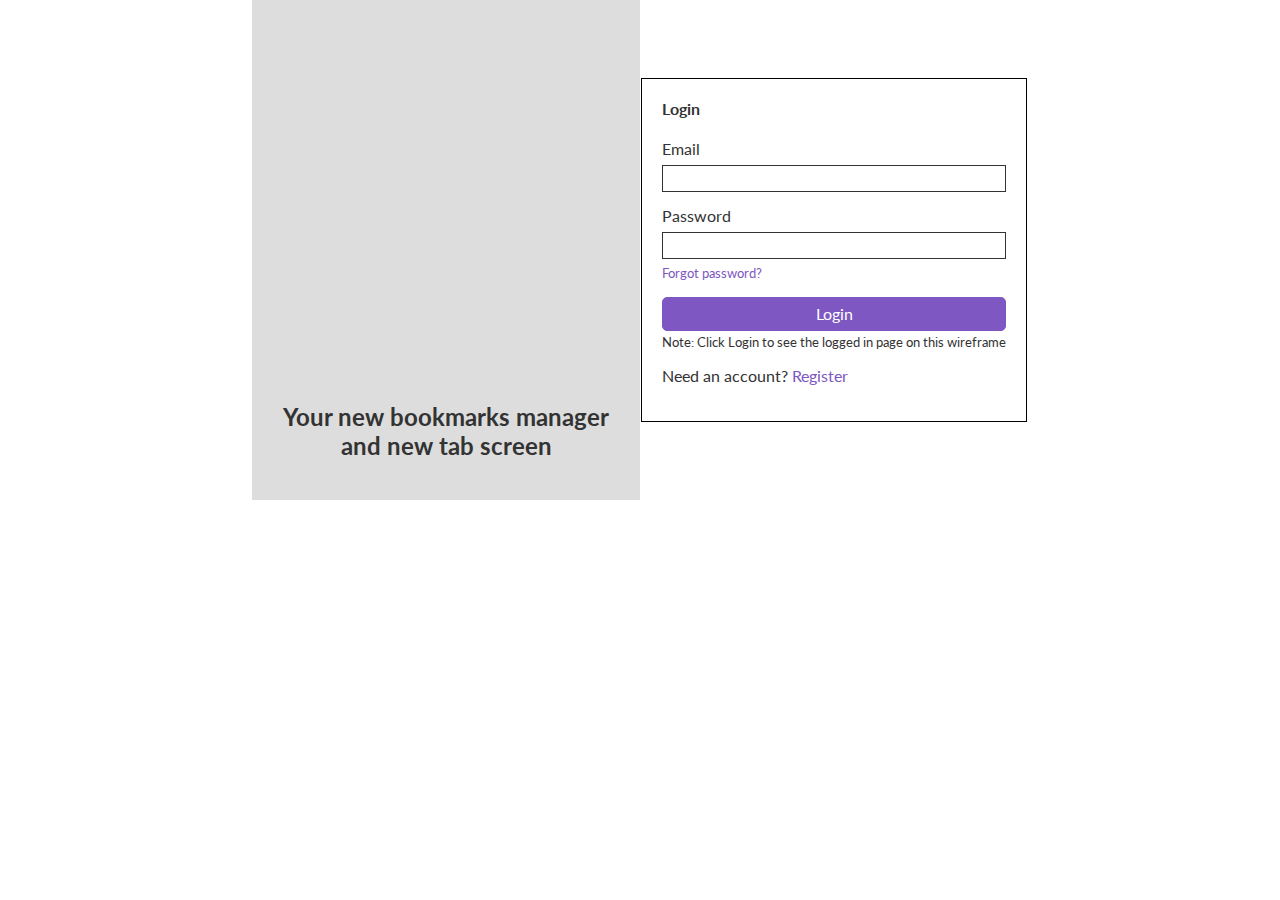
<file: index.html>
<!DOCTYPE html>
<html lang="en">
<head>
  <meta charset="UTF-8">
  <meta name="viewport" content="width=device-width, initial-scale=1.0">
  <link rel="stylesheet" type="text/css" href="styles.css">
  <title>Bookmarks</title>
</head>
<body>
  <main class="login-page">
    <div class="wrapper">
      <section class="features">
        <h2>Your new bookmarks manager and new tab screen</h2>
      </section>
      <section class="login">
        <div class="login-box">
          <h4>Login</h4>
          <form>
            <label>Email</label>
            <input type="text">
            <label>Password</label>
            <input type="password">
            <a href="#" class="forgot-password-button"><small>Forgot password?</small></a>
            <a href="./bookmarks" class="btn">Login</a>
            <div><small>Note: Click Login to see the logged in page on this wireframe</small></div>
          </form>
          <p>Need an account? <a href="#">Register</a></p>
        </div>
      </section>
    </div>
  </main>
</body>
</html>
</file>
<file: styles.css>
/*------------------
  Imports and Variables
------------------*/
@import url("https://fonts.googleapis.com/css2?family=Lato:wght@300;400;700&display=swap");
/*------------------
  Global
------------------*/
html {
  -webkit-box-sizing: border-box;
          box-sizing: border-box;
}

*, *:before, *:after {
  -webkit-box-sizing: inherit;
          box-sizing: inherit;
}

body {
  margin: 0;
}

/*------------------
  Typography
------------------*/
body {
  font-family: 'Lato', sans-serif;
  color: #333;
  font-size: 16px;
}

h1, h2, h3, h4, h5, h6 {
  margin-top: 0;
}

/*------------------
  Elements
------------------*/
a {
  text-decoration: none;
  color: #7E57C2;
}

button, .btn {
  display: inline-block;
  vertical-align: middle;
  -webkit-appearance: none;
  -moz-appearance: none;
  font-size: 16px;
  border: 0;
  cursor: pointer;
  line-height: 1em;
  padding: 8px 15px;
  background: #7E57C2;
  border: 1px solid #7E57C2;
  color: #fff;
  border-radius: 5px;
  -webkit-box-shadow: none;
          box-shadow: none;
}

button.secondary, .btn.secondary {
  background: none;
  color: #7E57C2;
}

.btn-group button, .btn-group .btn {
  background: none;
  border: none;
  border-radius: 0;
  color: #333;
}

.btn-group button.active, .btn-group .btn.active {
  color: #7E57C2;
  border-bottom: 2px solid #7E57C2;
}

body {
  display: -webkit-box;
  display: -ms-flexbox;
  display: flex;
  min-height: 100vh;
  -webkit-box-pack: center;
      -ms-flex-pack: center;
          justify-content: center;
}

.modal {
  position: absolute;
  display: -webkit-box;
  display: -ms-flexbox;
  display: flex;
  -webkit-box-orient: vertical;
  -webkit-box-direction: normal;
      -ms-flex-direction: column;
          flex-direction: column;
  min-width: 300px;
  padding: 20px;
  border: 1px solid #333;
  background: #fff;
  -ms-flex-item-align: center;
      align-self: center;
  -webkit-box-shadow: 0px 2px 5px #BDBDBD;
          box-shadow: 0px 2px 5px #BDBDBD;
}

/*------------------
  Form
------------------*/
label {
  display: inline-block;
  margin-bottom: 7px;
}

input {
  padding: 5px 8px;
  margin-bottom: 1em;
  border: 1px solid #333;
}

/*------------------
  Layout
------------------*/
.wrapper {
  max-width: 1400px;
  padding: 0 15px;
  margin: 0 auto;
}

@media (min-width: 600px) {
  .wrapper {
    padding: 0 20px;
  }
}

/*------------------
  Login
------------------*/
.login-page .wrapper {
  display: -webkit-box;
  display: -ms-flexbox;
  display: flex;
  -webkit-box-orient: vertical;
  -webkit-box-direction: normal;
      -ms-flex-direction: column;
          flex-direction: column;
}

.login-page .features {
  background: #ddd;
  height: 150px;
  padding: 20px;
  position: relative;
  display: -webkit-box;
  display: -ms-flexbox;
  display: flex;
  -webkit-box-pack: center;
      -ms-flex-pack: center;
          justify-content: center;
}

.login-page .features h2 {
  -ms-flex-item-align: end;
      align-self: flex-end;
  max-width: 350px;
  text-align: center;
}

.login-page .login-box {
  max-width: 400px;
  margin: 0 auto;
  border: 1px solid black;
  padding: 20px;
}

.login-page .login-box label, .login-page .login-box input {
  display: block;
}

.login-page .login-box input {
  width: 100%;
}

.login-page .login-box .forgot-password-button {
  display: inline-block;
  vertical-align: top;
  margin-top: -10px;
  margin-bottom: 1em;
}

.login-page .login-box .btn {
  display: block;
  text-align: center;
}

@media (min-width: 800px) {
  .login-page .wrapper {
    display: -webkit-box;
    display: -ms-flexbox;
    display: flex;
    -webkit-box-orient: horizontal;
    -webkit-box-direction: normal;
        -ms-flex-direction: row;
            flex-direction: row;
  }
  .login-page .wrapper section {
    -webkit-box-flex: 50%;
        -ms-flex: 50%;
            flex: 50%;
  }
  .login-page .features {
    height: 500px;
  }
  .login-page .login {
    display: -webkit-box;
    display: -ms-flexbox;
    display: flex;
  }
  .login-page .login-box {
    -ms-flex-item-align: center;
        -ms-grid-row-align: center;
        align-self: center;
  }
}

/*------------------
  Bookmarks
------------------*/
.bookmarks-page .wrapper {
  max-width: 645px;
  padding-top: 50px;
}

.bookmarks-page .google-search {
  display: block;
  width: 100%;
  margin: 0 auto;
  margin-bottom: 50px;
  font-size: 18px;
}

.bookmarks-page .bookmarks {
  display: -webkit-box;
  display: -ms-flexbox;
  display: flex;
  -webkit-box-orient: horizontal;
  -webkit-box-direction: normal;
      -ms-flex-direction: row;
          flex-direction: row;
  -ms-flex-wrap: wrap;
      flex-wrap: wrap;
  margin-top: 20px;
  -webkit-box-pack: center;
      -ms-flex-pack: center;
          justify-content: center;
}

.bookmarks-page .bookmark {
  width: 80px;
  margin: 10px 20px;
  cursor: pointer;
}

.bookmarks-page .bookmark .bookmark-image {
  background: #ccc;
  width: 60px;
  height: 60px;
  margin: 0 auto;
  display: -webkit-box;
  display: -ms-flexbox;
  display: flex;
  -webkit-box-pack: center;
      -ms-flex-pack: center;
          justify-content: center;
  -webkit-box-align: center;
      -ms-flex-align: center;
          align-items: center;
}

.bookmarks-page .bookmark p {
  margin-top: 0.3em;
  text-align: center;
}

.bookmarks-page .bookmark.add {
  color: #333;
}

.bookmarks-page .bookmark.add .bookmark-image {
  background: #fff;
  border: 1px solid #ccc;
  font-size: 24px;
  color: #9E9E9E;
}

@media (min-width: 800px) {
  .bookmarks-page .wrapper {
    padding-top: 200px;
  }
  .bookmarks-page .google-search {
    width: calc(100% - 100px);
  }
}

/*------------------
  Add Form
------------------*/
.modal input {
  display: block;
  width: 100%;
}

.modal .btn-group {
  margin-bottom: 15px;
}

.modal .secondary {
  margin-left: 10px;
}
/*# sourceMappingURL=styles.css.map */
</file>
